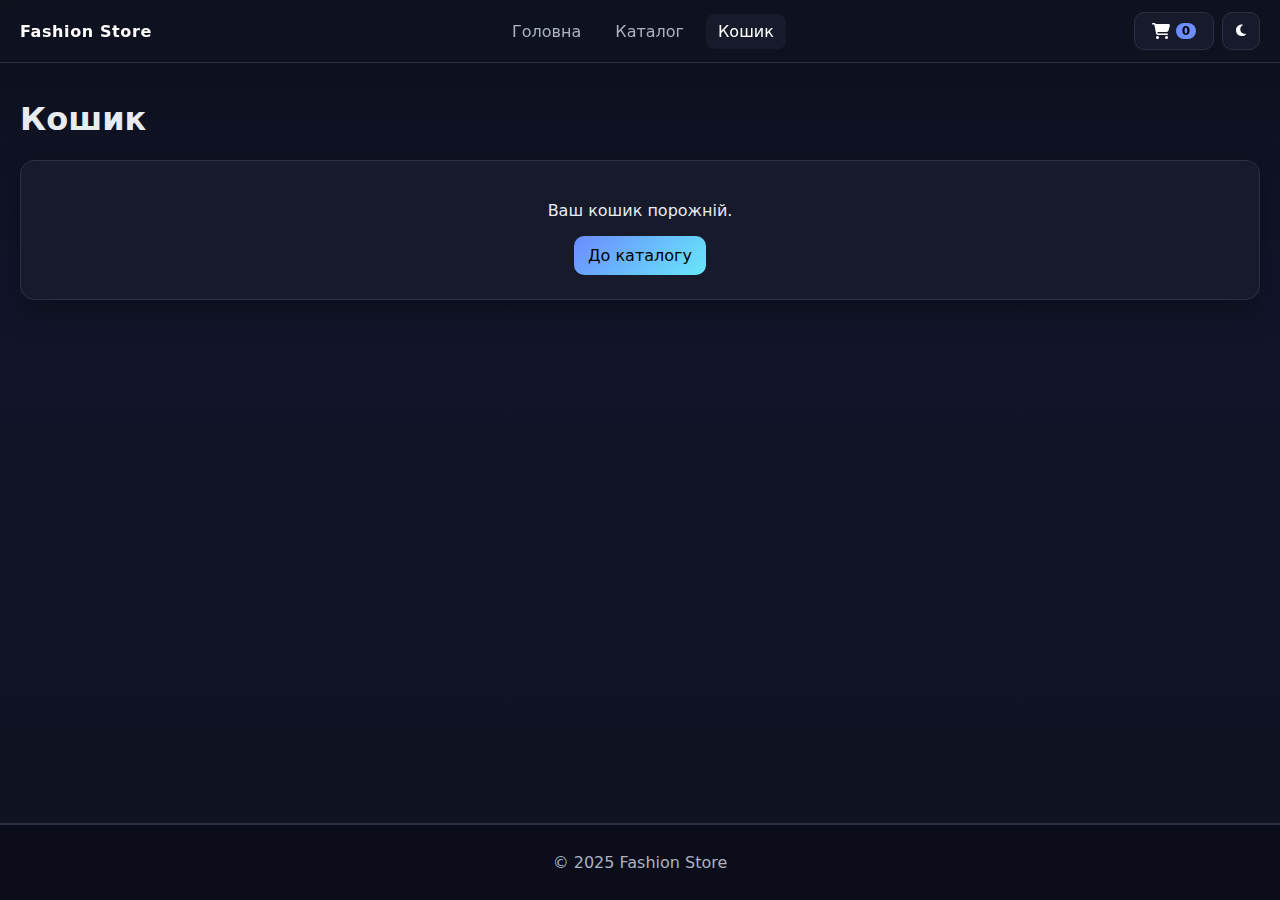
<file: cart.html>
<!doctype html>
<html lang="uk">
<head>
    <meta charset="UTF-8"/>
    <meta name="viewport" content="width=device-width, initial-scale=1.0"/>
    <title>Fashion Store — Кошик</title>
    <link rel="stylesheet" href="./style.css"/>
    <link rel="preconnect" href="https://cdnjs.cloudflare.com" crossorigin/>
    <link rel="stylesheet" href="https://cdnjs.cloudflare.com/ajax/libs/font-awesome/6.5.0/css/all.min.css"/>
</head>
<body data-page="cart">
<header class="site-header">
    <a class="logo" href="./index.html">Fashion Store</a>
    <nav class="main-nav">
        <ul>
            <li><a href="./index.html">Головна</a></li>
            <li><a href="./catalog.html">Каталог</a></li>
            <li><a href="./cart.html" class="active">Кошик</a></li>
        </ul>
    </nav>
    <div class="header-actions">
        <a class="icon-btn" href="./cart.html" title="Кошик" style="width: 80px">
            <i class="fas fa-shopping-cart"></i>
            <span class="cart-count" id="cart-count">0</span>
        </a>
        <button class="icon-btn" id="theme-toggle" title="Перемикач теми">
            <i class="fas fa-moon"></i>
        </button>
    </div>
</header>

<main class="cart">
    <h1>Кошик</h1>

    <div id="cart-empty" class="card card--center hidden">
        <p>Ваш кошик порожній.</p>
        <a class="btn btn-primary" href="./catalog.html">До каталогу</a>
    </div>

    <div id="cart-content" class="cart-content hidden">
        <div class="cart-list" id="cart-list"></div>

        <aside class="cart-summary card">
            <div class="summary-row">
                <span>Разом товарів</span>
                <span id="summary-items">0</span>
            </div>
            <div class="summary-row">
                <span>Сума</span>
                <span id="summary-total">0 ₴</span>
            </div>
            <div class="summary-row">
                <span>Доставка</span>
                <span id="summary-shipping">Розрахуємо на касі</span>
            </div>

            <div class="promo" style="display: flex; flex-direction: column; gap: 15px">
                <label for="promo">Промокод</label>
                <div class="input-group">
                    <input id="promo" type="text" placeholder="Напр., SAVE10"/>
                    <button id="apply-promo" class="btn btn-sm">Застосувати</button>
                </div>
                <small class="muted">Демо: використайте SAVE10 для знижки 10%.</small>
            </div>

            <button id="checkout" class="btn btn-primary btn-lg" style="display: block; margin-top: 20px">Оформити замовлення</button>
            <button id="clear-cart" class="btn btn-outline btn-sm" style="margin-top: 20px">Очистити кошик</button>
        </aside>
    </div>
</main>

<footer class="site-footer">
    <div class="footer__bottom">
        <p>&copy; 2025 Fashion Store</p>
    </div>
</footer>

<div id="toast" class="toast" role="status" aria-live="polite" aria-atomic="true"></div>

<script src="./main.js"></script>
</body>
</html>
</file>
<file: style.css>
:root{
    --bg:#0f1220;
    --card:#171a2b;
    --text:#e8ecf1;
    --muted:#aab3c2;
    --brand:#6c8cff;
    --brand-2:#67e8f9;
    --danger:#ff6b6b;
    --success:#22c55e;
    --outline:#2a2f45;
    --shadow:0 10px 30px rgba(0,0,0,.35);
}

*{box-sizing:border-box}
html,body{margin:0;padding:0}
body{
    font-family:system-ui,-apple-system,Segoe UI,Roboto,Ubuntu,Cantarell,Noto Sans,sans-serif;
    background:linear-gradient(180deg,#0b0e1a,#12152a 30%,#0f1220 100%);
    color:var(--text);
    min-height:100vh;
    display:flex;
    flex-direction:column;
}

/* Header */
.site-header{
    position:sticky;top:0;z-index:50;
    display:flex;align-items:center;justify-content:space-between;
    gap:16px;padding:12px 20px;background:rgba(15,18,32,.85);
    backdrop-filter:blur(10px);border-bottom:1px solid var(--outline);
}
.logo{color:#fff;text-decoration:none;font-weight:800;letter-spacing:.6px}
.main-nav ul{display:flex;list-style:none;padding:0;margin:0;gap:10px}
.main-nav a{color:var(--muted);text-decoration:none;padding:8px 12px;border-radius:8px}
.main-nav a:hover,.main-nav a.active{background:var(--card);color:#fff}
.header-actions{display:flex;align-items:center;gap:8px}
.icon-btn{display:inline-flex;align-items:center;justify-content:center;width:38px;height:38px;border-radius:10px;background:var(--card);color:#fff;border:1px solid var(--outline);cursor:pointer;text-decoration:none}
.icon-btn:hover{border-color:var(--brand);box-shadow:0 0 0 3px rgba(108,140,255,.15)}
.cart-count{background:var(--brand);color:#000;font-weight:700;border-radius:999px;padding:1px 6px;margin-left:6px;font-size:12px}

/* Buttons */
.btn{display:inline-flex;align-items:center;gap:8px;padding:10px 14px;border-radius:10px;border:1px solid var(--outline);cursor:pointer;text-decoration:none;color:#fff;background:var(--card)}
.btn:hover{border-color:var(--brand)}
.btn-primary{background:linear-gradient(135deg,var(--brand),var(--brand-2));color:#000;border:none}
.btn-primary:hover{filter:brightness(.95)}
.btn-outline{background:transparent}
.btn-sm{padding:6px 10px;border-radius:8px;font-size:14px}
.btn-lg{padding:14px 16px;border-radius:12px;font-size:16px}

/* Hero */
.hero{display:grid;grid-template-columns:1.3fr 1fr;gap:24px;padding:32px 20px}
.hero__content{align-self:center}
.hero__content h1{margin:0 0 10px 0;font-size:42px}
.hero__content p{margin:0 0 16px 0;color:var(--muted)}
.hero__image{min-height:260px;border-radius:16px;background:
        linear-gradient(135deg,rgba(108,140,255,.15),rgba(103,232,249,.15)),
        url('https://media.istockphoto.com/id/1281071630/uk/%D0%B2%D0%B5%D0%BA%D1%82%D0%BE%D1%80%D0%BD%D1%96-%D0%B7%D0%BE%D0%B1%D1%80%D0%B0%D0%B6%D0%B5%D0%BD%D0%BD%D1%8F/%D0%BD%D0%BE%D0%B2%D0%B0-%D0%BA%D0%BE%D0%BB%D0%B5%D0%BA%D1%86%D1%96%D1%8F-%D1%80%D0%B5%D0%BA%D0%BB%D0%B0%D0%BC%D0%BD%D0%B8%D0%B9-%D0%B1%D0%B0%D0%BD%D0%B5%D1%80-%D0%B3%D0%BE%D1%80%D0%B8%D0%B7%D0%BE%D0%BD%D1%82%D0%B0%D0%BB%D1%8C%D0%BD%D0%B8%D0%B9-%D1%88%D0%B0%D0%B1%D0%BB%D0%BE%D0%BD-%D0%B2%D0%B5%D0%B1-%D0%B1%D0%B0%D0%BD%D0%B5%D1%80%D0%B0-%D0%B0%D0%B1%D1%81%D1%82%D1%80%D0%B0%D0%BA%D1%82%D0%BD%D0%B8%D0%B9.jpg?s=170667a&w=0&k=20&c=nGkx9Tx8ywc3kIZNHzZhyJ6jf2Auknn45CK56QZ8Y8w=') center/cover no-repeat;
    border:1px solid var(--outline);box-shadow:var(--shadow);
}

/* Sections */
.section{padding:10px 20px 28px}
.section__head{display:flex;align-items:center;justify-content:space-between}
.section__head h2,.section__head h1{margin:0}
.link-see-all{color:var(--brand-2);text-decoration:none}

/* Grids */
.product-grid{
    display:grid;grid-template-columns:repeat(4,minmax(0,1fr));
    gap:14px;margin-top:14px
}
@media (max-width:1100px){.product-grid{grid-template-columns:repeat(3,1fr)}}
@media (max-width:780px){.product-grid{grid-template-columns:repeat(2,1fr)}.hero{grid-template-columns:1fr}}
@media (max-width:480px){.product-grid{grid-template-columns:1fr}}

/* Card */
.card{background:var(--card);border:1px solid var(--outline);border-radius:14px;box-shadow:var(--shadow)}
.card--center{padding:24px;text-align:center}
.product{
    display:flex;flex-direction:column;overflow:hidden
}
.product__thumb{aspect-ratio:4/5;background:#0b0d1a;position:relative}
.product__thumb img{width:100%;height:100%;object-fit:cover;display:block}
.product__badge{position:absolute;top:10px;left:10px;background:rgba(108,140,255,.9);color:#000;font-weight:700;border-radius:8px;padding:4px 8px;font-size:12px}
.product__body{padding:10px}
.product__brand{color:var(--muted);font-size:12px}
.product__title{margin:4px 0 8px 0;font-weight:700}
.product__price{display:flex;align-items:center;gap:8px}
.price-old{text-decoration:line-through;color:var(--muted);font-size:14px}
.product__actions{display:flex;gap:8px;margin-top:10px}
.icon-like{margin-left:auto}
.icon-like.active{color:#ff7ab6}

/* Filters/Inputs */
.catalog{display:grid;grid-template-columns:280px 1fr;gap:16px;padding:16px 20px}
.filters{position:sticky;top:72px;height:fit-content}
.filter-group{margin-bottom:14px}
.label{display:block;margin-bottom:6px;color:var(--muted)}
.chips{display:flex;flex-wrap:wrap;gap:6px}
.chip{padding:8px 10px;border-radius:999px;border:1px solid var(--outline);background:var(--card);color:#fff;cursor:pointer}
.chip.active{border-color:var(--brand)}
.input-with-icon{display:flex;align-items:center;gap:8px;background:var(--card);border:1px solid var(--outline);padding:8px 10px;border-radius:10px}
.input-with-icon input{flex:1;background:transparent;border:none;outline:none;color:#fff}
select,input[type="number"],input[type="text"]{background:var(--card);border:1px solid var(--outline);border-radius:10px;color:#fff;padding:8px 10px}
.price-range{display:flex;align-items:center;gap:6px}
.checkbox{display:flex;align-items:center;gap:8px;color:#fff}
.catalog{display:grid;grid-template-columns:300px 1fr;gap:24px;padding:16px 20px}
.filters{
    position:sticky;top:84px;z-index:2;
    height:fit-content;
    background:var(--card);
    border:1px solid var(--outline);
    border-radius:14px;
    box-shadow:var(--shadow);
    padding:16px;
    align-self:start;
    min-width:260px;
}
.filters h2{margin:0 0 10px 0}
.filter-group{margin-bottom:16px}
.filter-group:last-child{margin-bottom:0}
.price-range{display:flex;align-items:center;gap:8px}
.chips{display:flex;flex-wrap:wrap;gap:8px}
.btn.btn-sm{line-height:1}

@media (max-width: 900px){
    .catalog{grid-template-columns:1fr;gap:16px}
    .filters{
        position:static;
        width:100%;
        top:auto;
    }
}


/* Cart */
.cart{padding:16px 20px}
.cart-content{display:flex;flex-direction: column;gap:16px}
@media (max-width:900px){.cart-content{grid-template-columns:1fr}}
.cart-list{display:flex;flex-direction:column;gap:10px}
.cart-item{display:grid;grid-template-columns:96px 1fr auto;gap:10px;padding:10px}
.cart-item img{width:96px;height:96px;object-fit:cover;border-radius:10px}
.cart-item__title{margin:0 0 4px 0}
.qty{display:inline-flex;align-items:center;border:1px solid var(--outline);border-radius:10px;overflow:hidden}
.qty button{width:32px;height:32px;background:transparent;border:none;color:#fff;cursor:pointer}
.qty input{width:44px;text-align:center;background:transparent;border:none;color:#fff}
.cart-item__price{font-weight:700}
.cart-actions{display:flex;align-items:center;gap:10px;justify-content:flex-end}
.cart-summary{position:sticky;top:84px;padding:14px}
.summary-row{display:flex;align-items:center;justify-content:space-between;margin:8px 0}
.promo .input-group{display:flex;gap:6px;margin-top:6px}

/* Footer */
.site-footer{margin-top:auto;border-top:1px solid var(--outline);background:#0b0d1a}
.footer__grid{display:grid;grid-template-columns:repeat(3,1fr);gap:16px;padding:20px}
.footer__bottom{padding:12px 20px;border-top:1px solid var(--outline);color:var(--muted);text-align:center}
.list-unstyled{list-style:none;margin:0;padding:0}
.socials{display:flex;gap:10px}
.socials a{color:#fff}

/* Misc */
.muted{color:var(--muted)}
.hidden{display:none!important}

/* Toast */
.toast{position:fixed;right:16px;bottom:16px;background:#111525;border:1px solid var(--outline);color:#fff;padding:10px 12px;border-radius:10px;opacity:0;transform:translateY(12px);transition:.25s;pointer-events:none;box-shadow:var(--shadow)}
.toast.show{opacity:1;transform:translateY(0)}

/* Light theme (toggle) */
body.light{
    --bg:#f7f8fb;
    --card:#ffffff;
    --text:#0e1320;
    --muted:#5a6475;
    --outline:#e6e8ee;
    background:#f3f5fb;
}
body.light .site-header{background:#fff}
body.light .icon-btn,.btn,.chip,.input-with-icon,select,input{border-color:#e6e8ee}

.cart{padding:16px 20px}
.cart-content{display:grid;grid-template-columns:1fr 320px;gap:16px}
/* ... existing code ... */
.promo .input-group{display:flex;gap:6px;margin-top:6px}

/* Додав: відступи та розділювачі у блоці підсумків кошика */
.cart-content{gap:24px}
.cart-summary{
    position:sticky;top:84px;
    padding:18px;
    border:1px solid var(--outline);
    border-radius:14px;
    background:var(--card);
    box-shadow:var(--shadow);
}
.summary-row{
    display:flex;align-items:center;justify-content:space-between;
    margin:0;
    padding:10px 0;
    border-bottom:1px solid var(--outline);
}
.summary-row:last-child{border-bottom:none}
.promo{margin-top:12px;padding-top:10px;border-top:1px solid var(--outline')}
.promo .input-group{gap:8px}
    #promo{width:100%}

    /* Footer */
    .site-footer{margin-top:auto;border-top:1px solid var(--outline);background:#0b0d1a}
    /* ... existing code ... */

    /* Light theme (toggle) */
    body.light{
        --bg:#f7f8fb;
        --card:#ffffff;
        --text:#0e1320;
        --muted:#5a6475;
        --outline:#e6e8ee;
        background:#f3f5fb;
    }
    body.light .site-header{background:#fff}
    body.light .icon-btn,.btn,.chip,.input-with-icon,select,input{border-color:#e6e8ee}
</file>
